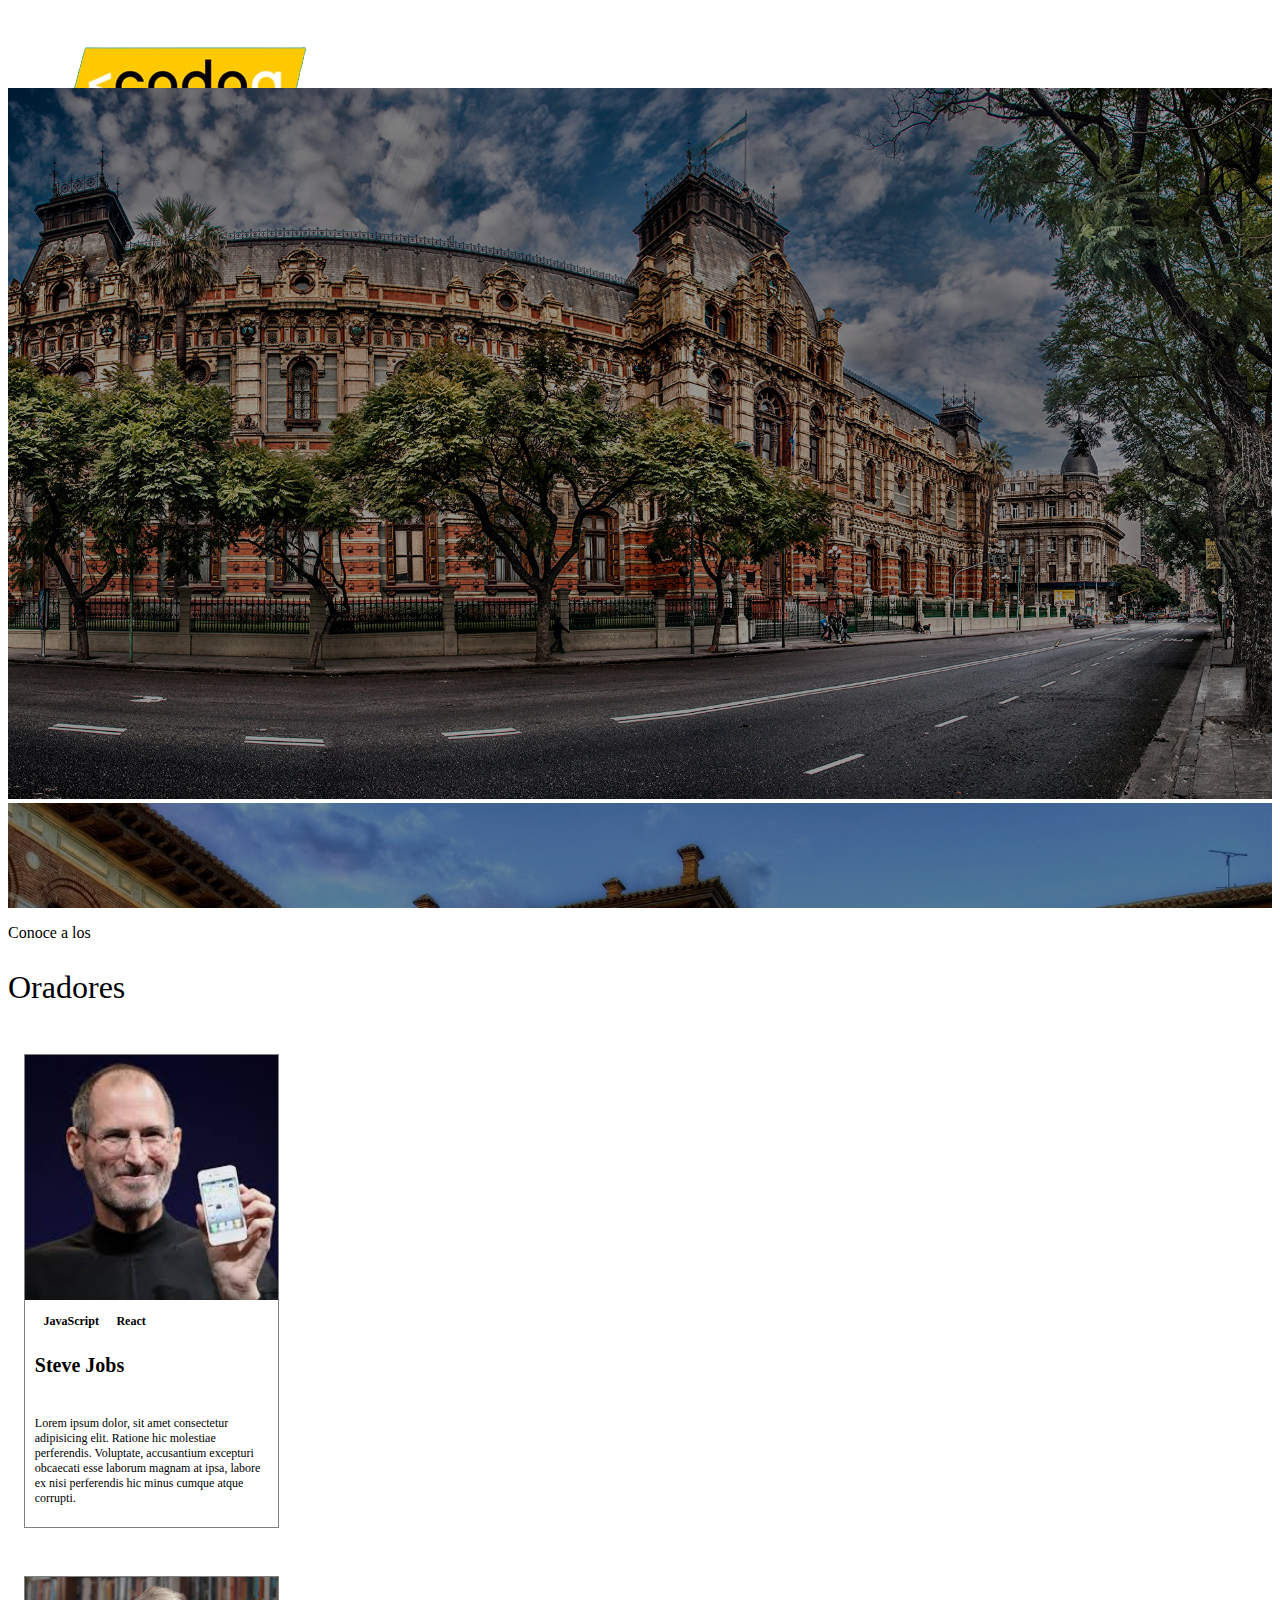
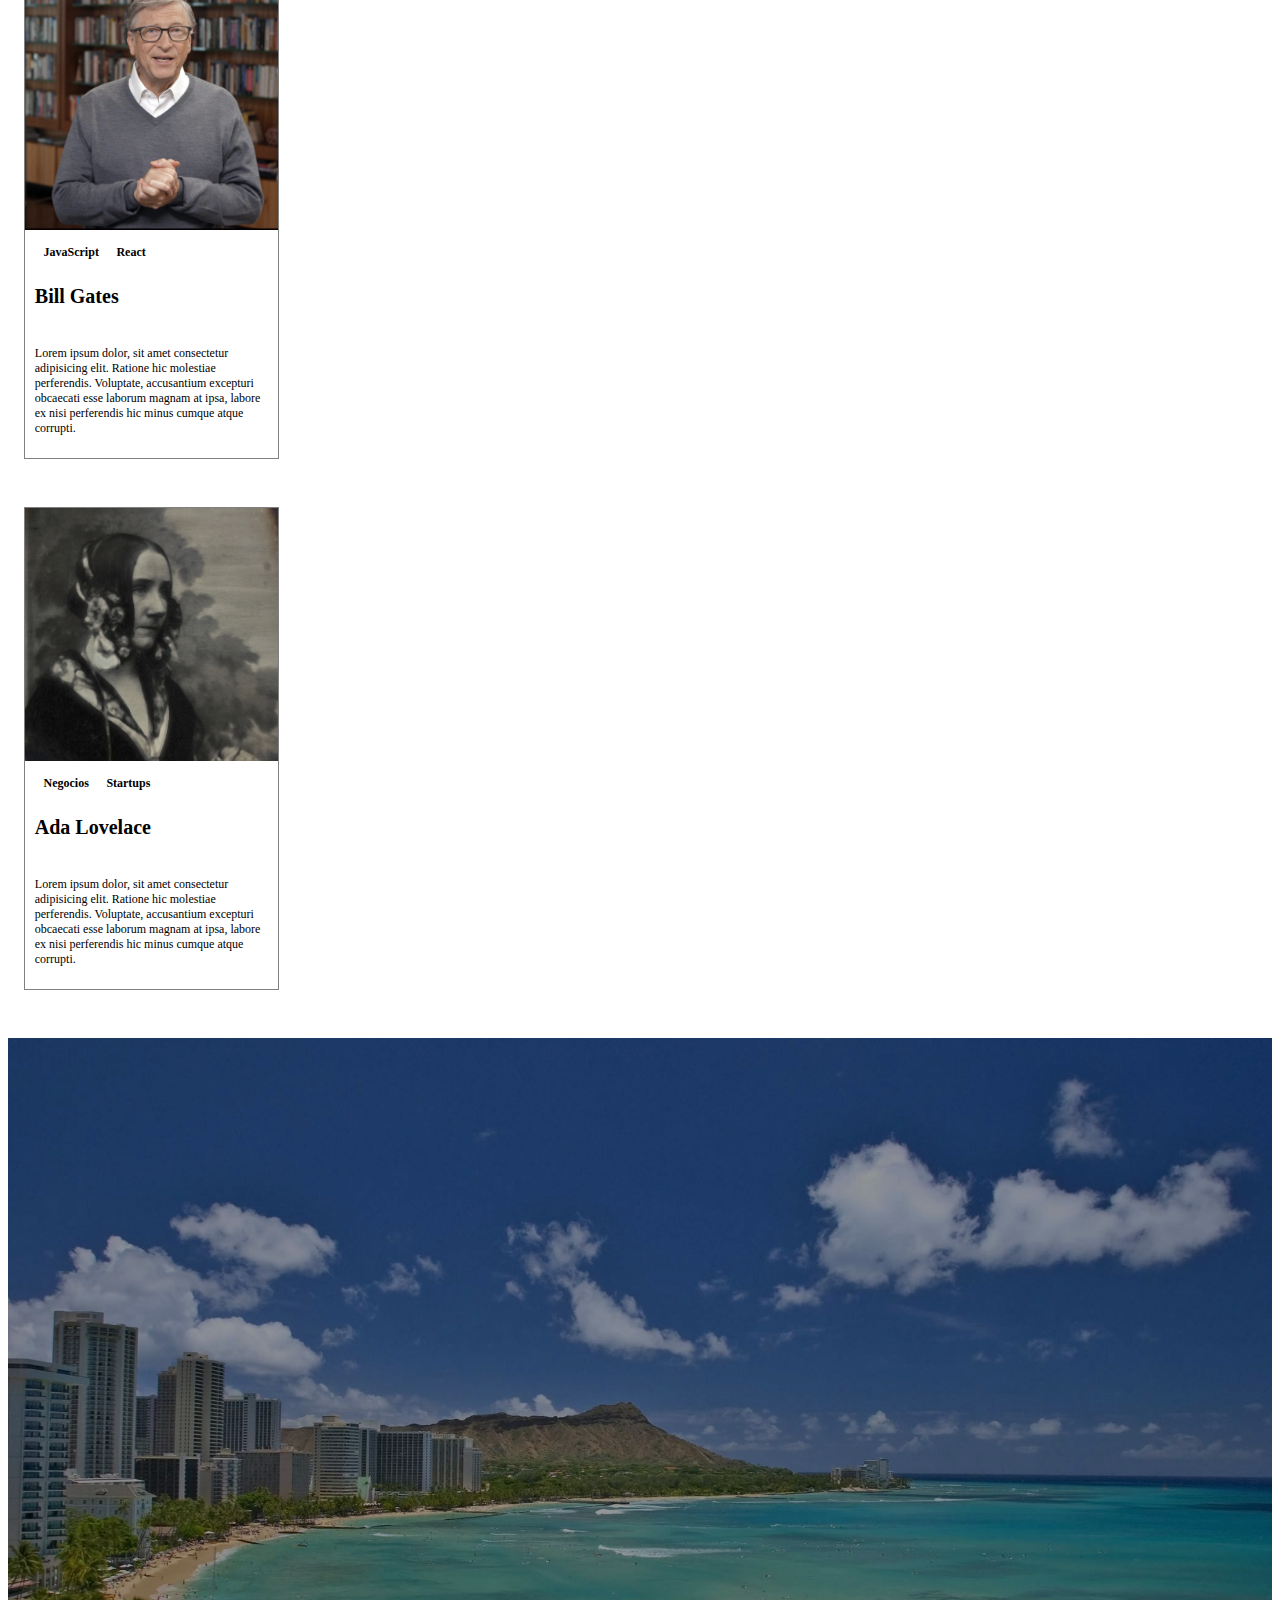
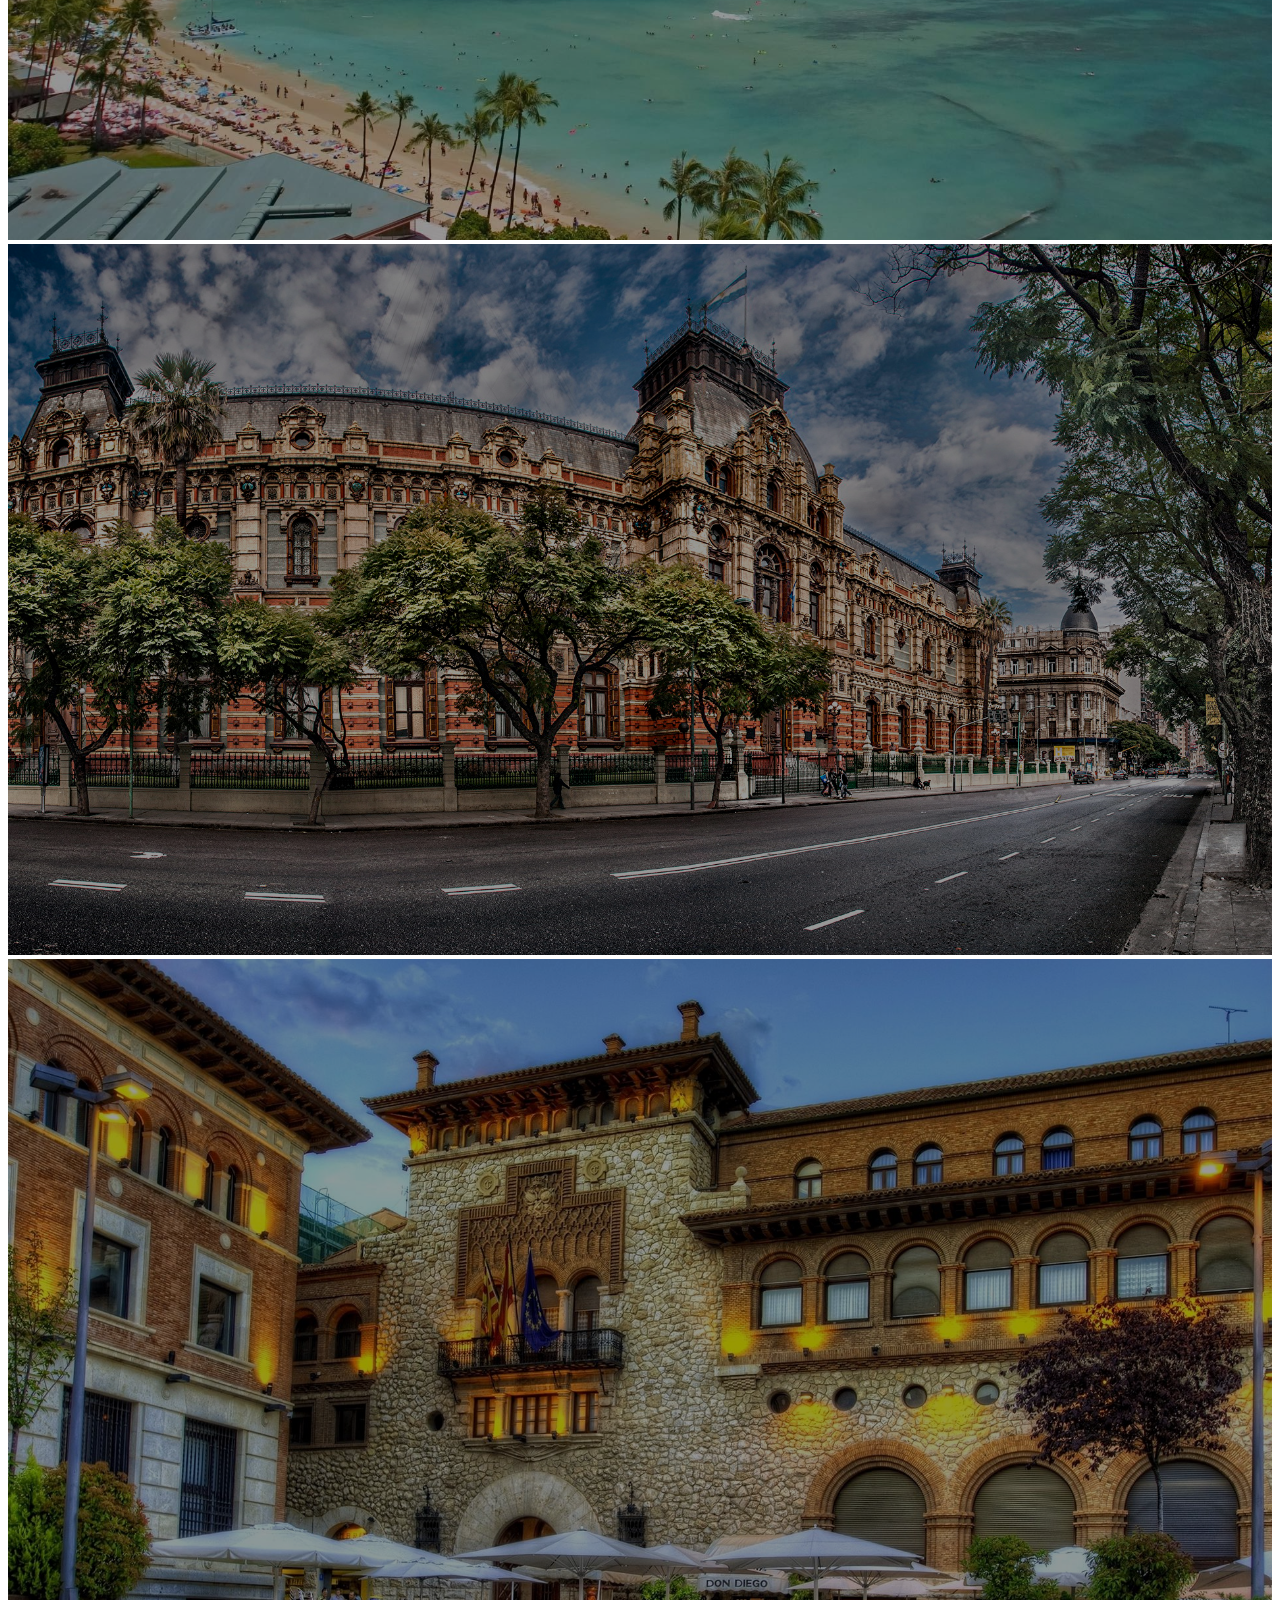
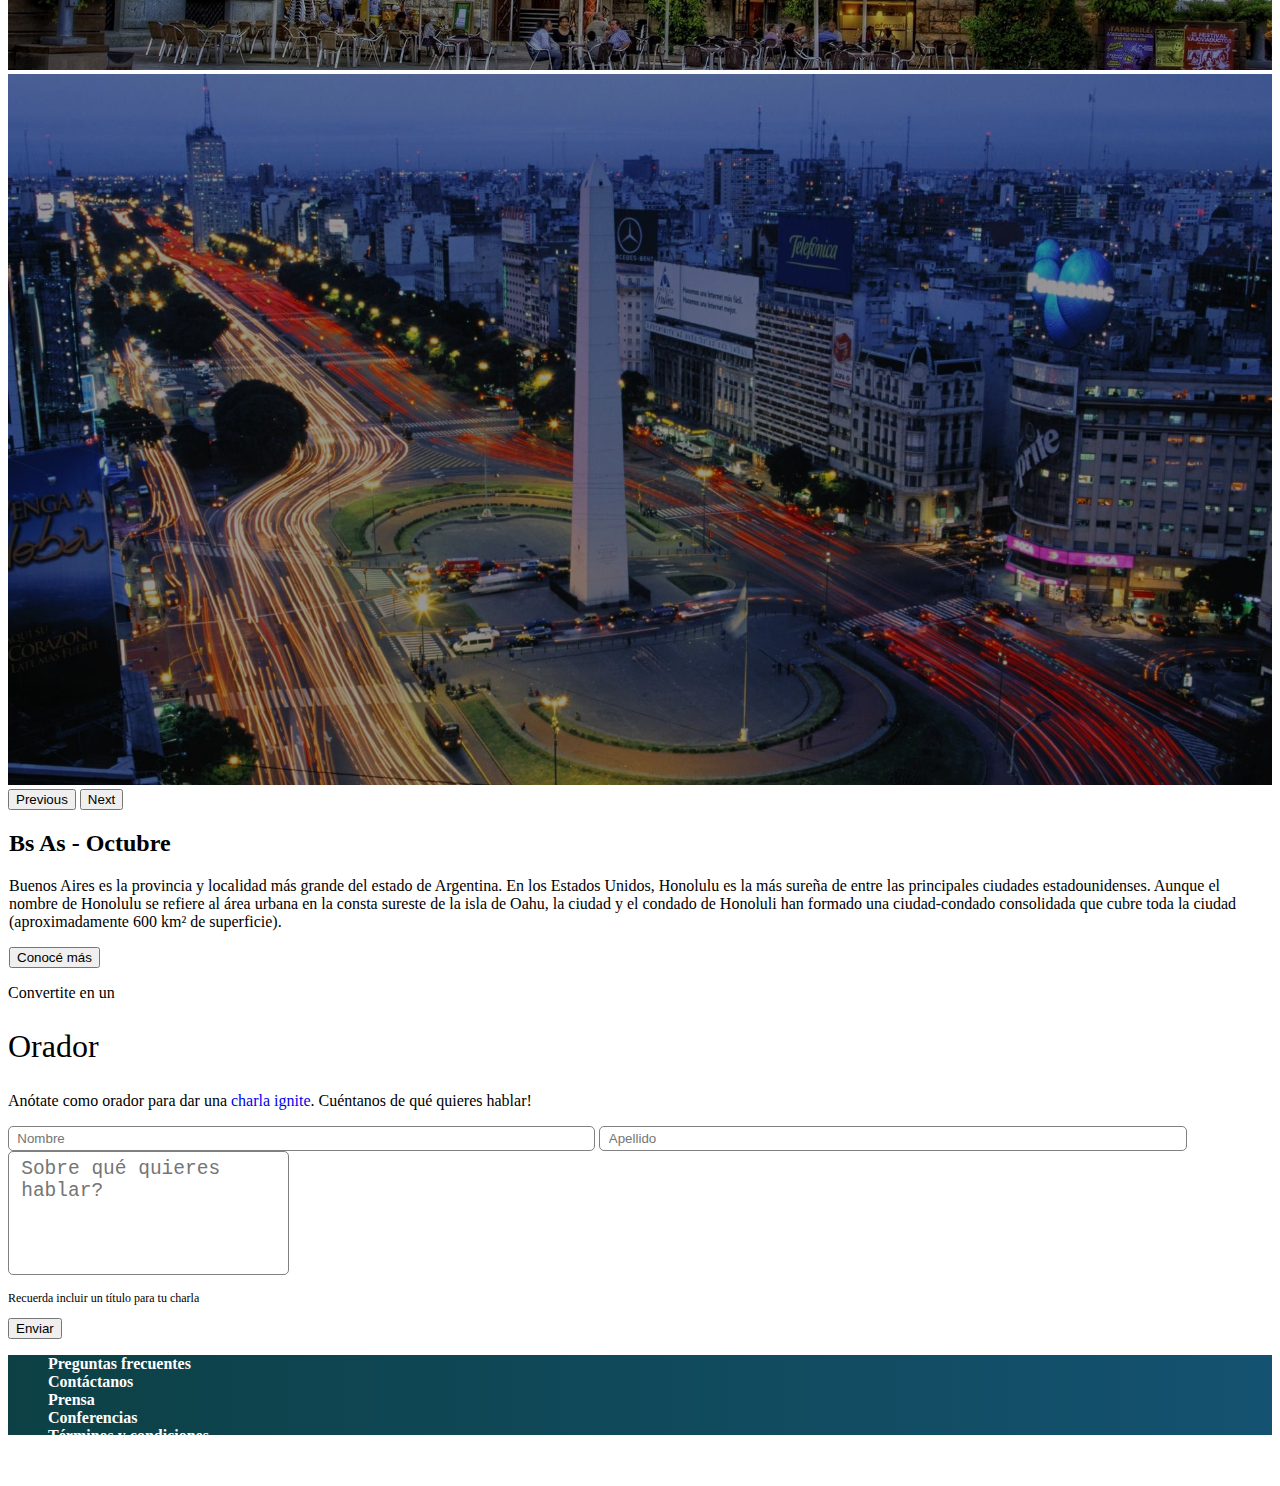
<file: index.html>
<!DOCTYPE html>
<html lang="en">
  <head>
    <meta charset="UTF-8" />
    <meta http-equiv="X-UA-Compatible" content="IE=edge" />
    <meta name="viewport" content="width=device-width, initial-scale=1.0" />
    <title>Document</title>
    <link
      href="https://cdn.jsdelivr.net/npm/bootstrap@5.3.0-alpha3/dist/css/bootstrap.min.css"
      rel="stylesheet"
      integrity="sha384-KK94CHFLLe+nY2dmCWGMq91rCGa5gtU4mk92HdvYe+M/SXH301p5ILy+dN9+nJOZ"
      crossorigin="anonymous"
    />
    <link rel="stylesheet" href="./styles/styles.css" />
    <script
      src="https://cdn.jsdelivr.net/npm/bootstrap@5.3.0-alpha3/dist/js/bootstrap.bundle.min.js"
      integrity="sha384-ENjdO4Dr2bkBIFxQpeoTz1HIcje39Wm4jDKdf19U8gI4ddQ3GYNS7NTKfAdVQSZe"
      crossorigin="anonymous"
    ></script>
  </head>
  <body class="w-100">
    <header
      style="height: 5rem; z-index: 100"
      class="w-100 bg-secondary d-flex justify-content-between align-items-center"
    >
      <div class="d-flex justify-content-center align-items-center">
        <img class="w-25" src="./assets/codoacodo.png" alt="logo" />
        <a style="font-size: 1.5em" class="w-75 text-decoration-none text-white"
          >Conf Bs As</a
        >
      </div>
      <ul
        style="list-style-type: none"
        class="d-flex mx-4 align-items-center w-75 justify-content-end"
      >
        <li class="px-2"><a href="#conferencia">La conferencia</a></li>
        <li class="px-2"><a href="#oradores">Los oradores</a></li>
        <li class="px-2"><a href="#lugar">El lugar y la fecha</a></li>
        <li class="px-2"><a href="#convertite">Conviértete en orador</a></li>
        <li class="px-2 buy-link"><a href="./buy.html">Comprar tickets</a></li>
      </ul>
    </header>

    <main class="w-100">
      <div id="conferencia" class="main-container w-100 position-relative">
        <div class="carousel slide" data-ride="carousel">
          <div
            id="carouselExampleControls"
            class="carousel slide"
            data-bs-ride="carousel"
          >
            <div class="carousel-inner">
              <div class="carousel-item active">
                <img src="./assets/ba1.jpg" class="d-block w-100" alt="..." />
              </div>
              <div class="carousel-item">
                <img src="./assets/ba2.jpg" class="d-block w-100" alt="..." />
              </div>
              <div class="carousel-item">
                <img src="./assets/ba3.jpg" class="d-block w-100" alt="..." />
              </div>
            </div>
            <button
              class="carousel-control-prev"
              type="button"
              data-bs-target="#carouselExampleControls"
              data-bs-slide="prev"
            >
              <span
                class="carousel-control-prev-icon"
                aria-hidden="true"
              ></span>
              <span class="visually-hidden">Previous</span>
            </button>
            <button
              class="carousel-control-next"
              type="button"
              data-bs-target="#carouselExampleControls"
              data-bs-slide="next"
            >
              <span
                class="carousel-control-next-icon"
                aria-hidden="true"
              ></span>
              <span class="visually-hidden">Next</span>
            </button>
          </div>
        </div>

        <div
          class="main-text position-absolute text-white d-flex flex-column align-items-end"
        >
          <h1>Conf Bs As</h1>
          <p>
            Buenos Aires llega por primera vez a Argentina. Un evento para
            compratir con nuestra communidad el conocimiento y experiencia de
            los expertos que están creando el futuo de internet. Ven a conocer a
            miembros del evento, a otros estudiantes de Codo a Codo y a los
            oradores de primer nivel que tenemos para ti. Te esperamos!
          </p>
          <div class="d-flex justify-content-end">
            <button class="btn btn-outline-light mx-2">
              Quiero ser orador
            </button>
            <button class="btn btn-success mx-2" onclick="window.open('/buy.html', '_self')">Comprar tickets</button>
          </div>
        </div>
      </div>

      <div
        id="oradores"
        class="main-oradores w-100 d-flex flex-column justify-content-start align-items-center"
      >
        <h3
          style="font-size: 1em; font-weight: 300"
          class="text-secondary py-2 my-0"
        >
          Conoce a los
        </h3>
        <h2
          style="font-size: 2em; font-weight: 500"
          class="text-dark py-0 my-0"
        >
          Oradores
        </h2>

        <div class="d-flex align-items-center justify-content-center">
          <div class="card-container">
            <div class="card-img-container">
              <img src="./assets/steve.jpg" />
            </div>
            <div class="card-info">
              <div class="card-info-top">
                <p class="bg-warning">JavaScript</p>
                <p class="bg-info text-white">React</p>
              </div>
              <p class="card-name">Steve Jobs</p>
              <p class="card-text">
                Lorem ipsum dolor, sit amet consectetur adipisicing elit.
                Ratione hic molestiae perferendis. Voluptate, accusantium
                excepturi obcaecati esse laborum magnam at ipsa, labore ex nisi
                perferendis hic minus cumque atque corrupti.
              </p>
            </div>
          </div>

          <div class="card-container">
            <div class="card-img-container">
              <img src="./assets/bill.jpg" />
            </div>
            <div class="card-info">
              <div class="card-info-top">
                <p class="bg-warning">JavaScript</p>
                <p class="bg-info text-white">React</p>
              </div>
              <p class="card-name">Bill Gates</p>
              <p class="card-text">
                Lorem ipsum dolor, sit amet consectetur adipisicing elit.
                Ratione hic molestiae perferendis. Voluptate, accusantium
                excepturi obcaecati esse laborum magnam at ipsa, labore ex nisi
                perferendis hic minus cumque atque corrupti.
              </p>
            </div>
          </div>

          <div class="card-container">
            <div class="card-img-container">
              <img src="./assets/ada.jpeg" />
            </div>
            <div class="card-info">
              <div class="card-info-top">
                <p class="bg-secondary text-white">Negocios</p>
                <p class="bg-danger text-white">Startups</p>
              </div>
              <p class="card-name">Ada Lovelace</p>
              <p class="card-text">
                Lorem ipsum dolor, sit amet consectetur adipisicing elit.
                Ratione hic molestiae perferendis. Voluptate, accusantium
                excepturi obcaecati esse laborum magnam at ipsa, labore ex nisi
                perferendis hic minus cumque atque corrupti.
              </p>
            </div>
          </div>
        </div>
      </div>

      <div id="lugar" class="main-date w-100 d-flex justify-content-between">
        <div class="carousel slide w-50" data-ride="carousel">
          <div
            id="carouselExampleControls"
            class="carousel slide"
            data-bs-ride="carousel"
          >
            <div class="carousel-inner">
              <div class="carousel-item active">
                <img src="./assets/honolulu.jpg" class="d-block w-100" alt="..." />
              </div>
              <div class="carousel-item">
                <img src="./assets/hawaii.jpg" class="d-block w-100" alt="..." />
              </div>
              <div class="carousel-item">
                <img src="/assets/hawaii2.jpg" class="d-block w-100" alt="..." />
              </div>
              <div class="carousel-item">
                <img src="./assets/hawaii3.jpg" class="d-block w-100" alt="..." />
              </div>
            </div>
            <button
              class="carousel-control-prev"
              type="button"
              data-bs-target="#carouselExampleControls"
              data-bs-slide="prev"
            >
              <span
                class="carousel-control-prev-icon"
                aria-hidden="true"
              ></span>
              <span class="visually-hidden">Previous</span>
            </button>
            <button
              class="carousel-control-next"
              type="button"
              data-bs-target="#carouselExampleControls"
              data-bs-slide="next"
            >
              <span
                class="carousel-control-next-icon"
                aria-hidden="true"
              ></span>
              <span class="visually-hidden">Next</span>
            </button>
          </div>
        </div>

        <div
          class="main-date-right w-50 bg-dark text-white p-4 d-flex flex-column align-items-start"
        >
          <h2>Bs As - Octubre</h2>
          <p>
            Buenos Aires es la provincia y localidad más grande del estado de
            Argentina. En los Estados Unidos, Honolulu es la más sureña de entre
            las principales ciudades estadounidenses. Aunque el nombre de
            Honolulu se refiere al área urbana en la consta sureste de la isla
            de Oahu, la ciudad y el condado de Honoluli han formado una
            ciudad-condado consolidada que cubre toda la ciudad (aproximadamente
            600 km² de superficie).
          </p>
          <button class="btn btn-outline-light">Conocé más</button>
        </div>
      </div>

      <div
        id="convertite"
        class="main-convertite d-flex flex-column justify-content-between align-items-center"
      >
        <h3
          style="font-size: 1em; font-weight: 300"
          class="text-secondary py-2 my-0"
        >
          Convertite en un
        </h3>
        <h2
          style="font-size: 2em; font-weight: 500"
          class="text-dark py-0 my-0"
        >
          Orador
        </h2>
        <p class="text-dark">
          Anótate como orador para dar una
          <a href="#" style="text-decoration: dotted" class="text-dark"
            >charla ignite</a
          >. Cuéntanos de qué quieres hablar!
        </p>
        <form class="w-50">
          <div class="w-100 d-flex justify-content-between my-2">
            <input type="text" placeholder="Nombre" />
            <input type="text" placeholder="Apellido" />
          </div>
          <textarea
            class="w-100 my-2"
            rows="5"
            placeholder="Sobre qué quieres hablar?"
          ></textarea>
          <p>Recuerda incluir un título para tu charla</p>
          <button class="btn btn-success w-100 mb-4" type="submit">
            Enviar
          </button>
        </form>
      </div>
    </main>

    <footer class="w-100 d-flex align-items-center">
      <ul class="w-100 d-flex justify-content-evenly align-items-center">
        <li><a>Preguntas frecuentes</a></li>
        <li><a>Contáctanos</a></li>
        <li><a>Prensa</a></li>
        <li><a>Conferencias</a></li>
        <li><a>Términos y condiciones</a></li>
        <li><a>Privacidad</a></li>
        <li><a>Estudiantes</a></li>
      </ul>
    </footer>
  </body>
</html>
</file>
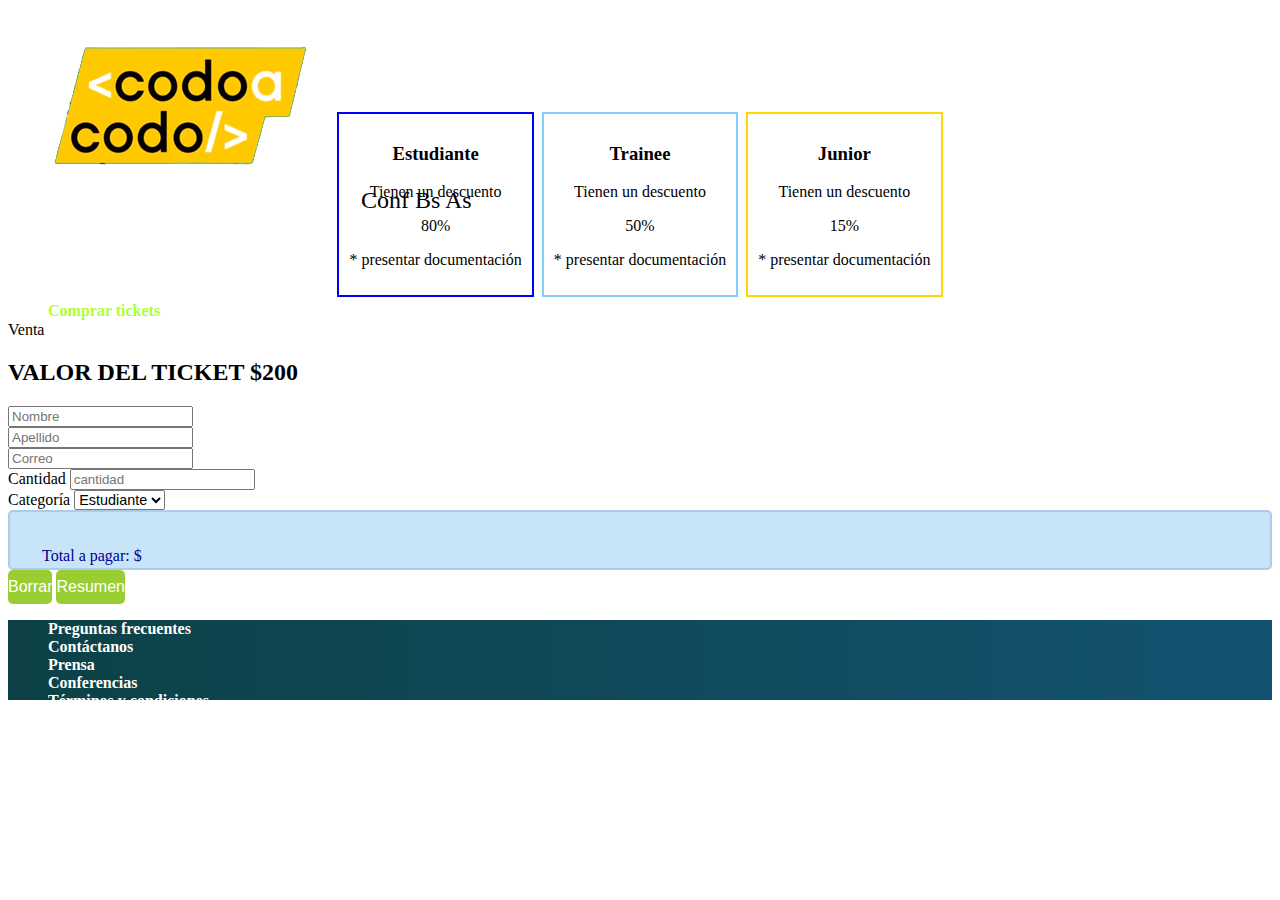
<file: buy.html>
<!DOCTYPE html>
<html lang="en">
  <head>
    <meta charset="UTF-8" />
    <meta http-equiv="X-UA-Compatible" content="IE=edge" />
    <meta name="viewport" content="width=device-width, initial-scale=1.0" />
    <title>Comprar tickets</title>
    <link
      href="https://cdn.jsdelivr.net/npm/bootstrap@5.3.0-alpha3/dist/css/bootstrap.min.css"
      rel="stylesheet"
      integrity="sha384-KK94CHFLLe+nY2dmCWGMq91rCGa5gtU4mk92HdvYe+M/SXH301p5ILy+dN9+nJOZ"
      crossorigin="anonymous"
    />
    <link rel="stylesheet" href="./styles/buy.css" />
  </head>
  <body>
    <header
      style="height: 5rem; z-index: 100"
      class="w-100 bg-secondary d-flex justify-content-between align-items-center"
    >
      <div class="d-flex justify-content-center align-items-center">
        <img class="w-25" src="./assets/codoacodo.png" alt="logo" />
        <a style="font-size: 1.5em" class="w-75 text-decoration-none text-white"
          >Conf Bs As</a
        >
      </div>
      <ul
        style="list-style-type: none"
        class="d-flex mx-4 align-items-center w-75 justify-content-end"
      >
        <li class="px-2">
          <a href="index.html#conferencia">La conferencia</a>
        </li>
        <li class="px-2"><a href="index.html#oradores">Los oradores</a></li>
        <li class="px-2"><a href="index.html#lugar">El lugar y la fecha</a></li>
        <li class="px-2">
          <a href="index.html#convertite">Conviértete en orador</a>
        </li>
        <li class="px-2 buy-link"><a href="/buy.html">Comprar tickets</a></li>
      </ul>
    </header>

    <main class="main col-8">
      <div class="blocks-container">
        <div class="block block-1">
          <h3>Estudiante</h3>
          <p>Tienen un descuento</p>
          <p>80%</p>
          <p>* presentar documentación</p>
        </div>
        <div class="block block-2">
          <h3>Trainee</h3>
          <p>Tienen un descuento</p>
          <p>50%</p>
          <p>* presentar documentación</p>
        </div>
        <div class="block block-3">
          <h3>Junior</h3>
          <p>Tienen un descuento</p>
          <p>15%</p>
          <p>* presentar documentación</p>
        </div>
      </div>

      <form id="form-tickets" class="form d-flex flex-column align-items-center w-100">
        <p>Venta</p>
        <h2>VALOR DEL TICKET $200</h2>

        <div
          class="input-top w-100 d-flex align-items-center justify-content-around my-2"
        >
          <div class="w-50 px-2">
            <input
              type="text"
              class="form-control"
              name="input-name"
              id="input-name"
              placeholder="Nombre"
            />
          </div>
          <div class="w-50 px-2">
            <input
              type="text"
              class="form-control"
              name="input-surname"
              id="input-surname"
              placeholder="Apellido"
            />
          </div>
        </div>

        <div class="w-100 px-2 my-2">
          <input
            type="email"
            class="form-control"
            name="input-email"
            id="input-email"
            placeholder="Correo"
          />
        </div>

        <div class="input-top w-100 d-flex align-items-center justify-content-around my-2">
            <div class="w-50 px-2">
              <label for="input-quantity" class="form-label">Cantidad</label>
              <input type="number" class="form-control" name="input-quantity" id="input-quantity" placeholder="cantidad">
            </div>

            <div class="w-50 px-2">
                <label for="input-category" class="form-label">Categoría</label>
                <select class="form-select form-select-lg select-form" name="input-category" id="input-category">
                    <option selected value="student">Estudiante</option>
                    <option value="trainee">Trainee</option>
                    <option value="junior">Junior</option>
                </select>
            </div>
        </div>

        <div class="w-100 my-4 form-info">
            <p>Total a pagar: $<span id="price"></span></p>
        </div>

        <div class="form-controls w-100 d-flex justify-content-between my-4">
            <button id="btn-clear" type="button" class="w-50 mx-2 btn-form">Borrar</button>
            <button type="submit" class="w-50 mx-2 btn-form">Resumen</button>
        </div>
      </form>
    </main>

    <footer class="w-100 d-flex align-items-center">
      <ul class="w-100 d-flex justify-content-evenly align-items-center">
        <li><a>Preguntas frecuentes</a></li>
        <li><a>Contáctanos</a></li>
        <li><a>Prensa</a></li>
        <li><a>Conferencias</a></li>
        <li><a>Términos y condiciones</a></li>
        <li><a>Privacidad</a></li>
        <li><a>Estudiantes</a></li>
      </ul>
    </footer>

    <script src="./scripts/buy.js" defer></script>
  </body>
</html>
</file>
<file: styles/styles.css>
@import "./global.css";

.main-text{
    bottom:20%;
    right: 10%;
    width: 40%;
}

.main-text > p{
    text-align: end;
    font-weight: 600;
}

.main-container{
    max-height: calc(100vh - 5rem);
    overflow: hidden;
}

.carousel-item > img{
    width: 100%;
    height: 100%;
    object-fit: cover;
    filter: brightness(60%);
}

.card-container{
    display: flex;
    flex-direction: column;
    align-items: center;
    width: 20%;
    overflow: hidden;
    margin: 3rem 1rem;
    border: 0.0625rem solid gray;
}

.card-img-container{
    width: 100%;
    overflow: hidden;
}

.card-img-container > img{
    width: 100%;
    height: 100%;
    vertical-align: top;
}

.card-info{
    display: flex;
    flex-direction: column;
    margin: 0.6125rem;
}

.card-info-top{
    display: flex;
    justify-content: start;
}

.card-info-top > p{
    padding: 0 0.3125em;
    margin: 0.3125rem;
    font-size: 0.75em;
    border-radius: 0.3125rem;
    font-weight: 600;
}

.card-name{
    font-size: 1.25em;
    padding: 0 0 0.3125em 0;
    font-weight: 600;
}

.card-text{
    font-size: 0.75em;
    font-weight: 300;
}

.main-date-right{
    border-left: 0.0625rem solid white;
}

form > div > input, form > textarea{
    border-radius: 0.3125rem;
    outline: none;
    border: 0.0625rem solid gray;
    padding: 0.3125em 0.625em;
}

form > div > input{
    width: 45%;
}

form > textarea{
    resize: none;
    font-size: 1.5em;
}

form > p{
    font-size: 0.75em;
}
</file>
<file: styles/buy.css>
@import "./global.css";

.main{
    display: flex;
    flex-direction: column;
    justify-content: flex-start;
    margin: auto;
}

.blocks-container{
    display: flex;
    align-items: center;
    justify-content: center;
    padding: 1.5rem 0;
}

.block{
    border: 0.125rem solid;
    margin: 0 0.250rem;
    padding: 0.625em;
    text-align: center;
}

.block-1{
    border-color: blue;
}

.block-2{
    border-color: lightskyblue;
}

.block-3{
    border-color: gold;
}

form > p{
    margin: 0;
}

form > h2{
    font-size: 1.5rem;
}

.select-form{
    font-size: 0.9rem;
}

.form-info{
    border-radius: 0.3125rem;
    background-color: hsla(205, 80%, 88%, 1);
    border: 0.125rem solid hsla(210, 60%, 80%, 1);
    display: flex;
    flex-direction: column;
    align-items: flex-start;
    justify-content: flex-start;
    height: 3.5rem;
}

.form-info > p{
    line-height: 3.5rem;
    font-size: 1rem;
    padding: 0 2em;
    text-align: center;
    color: darkblue;
}

.btn-form{
    background: yellowgreen;
    border: none;
    border-radius: 0.3125rem;
    color: white;
    font-size: 1em;
    padding: 0.5em 0;
}
</file>
